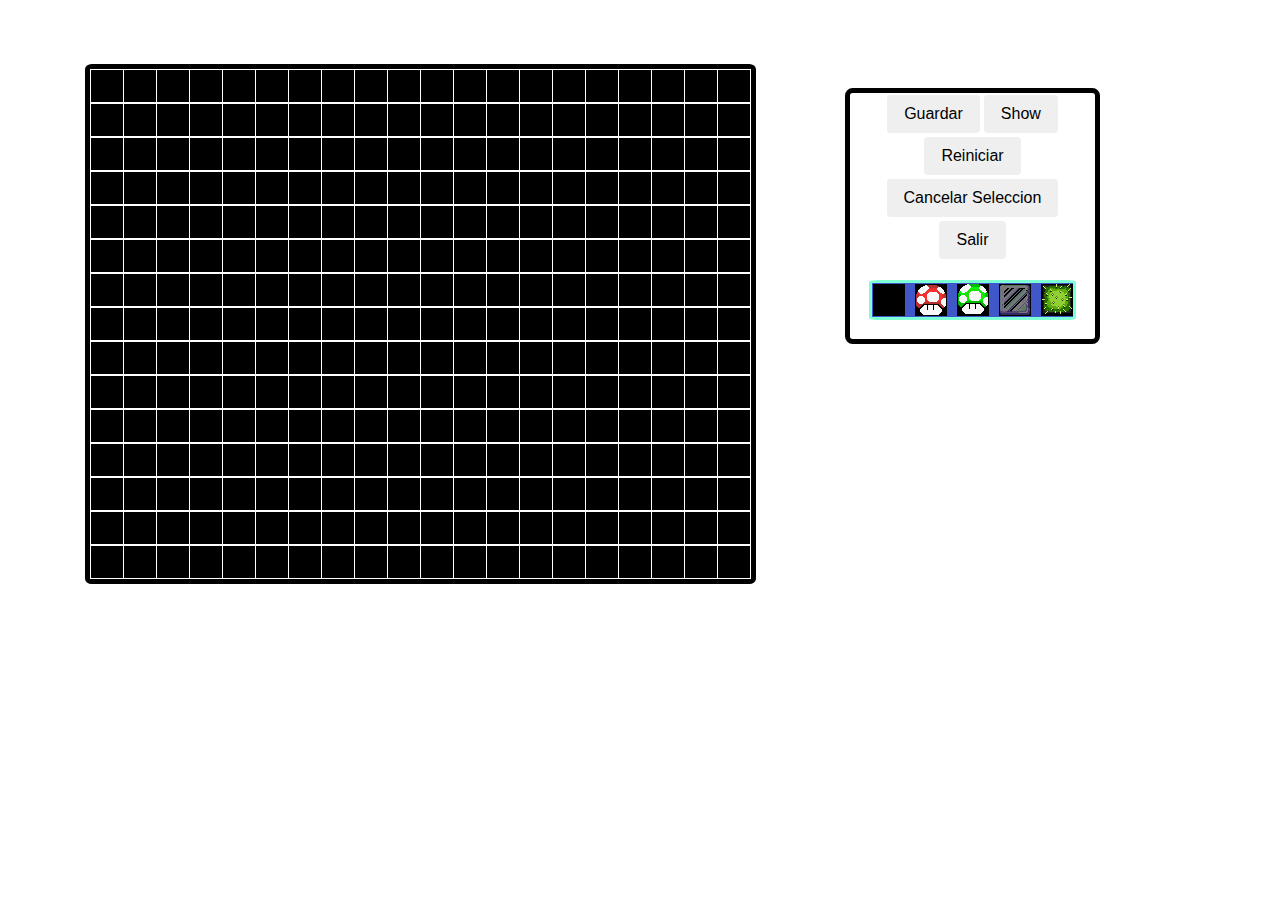
<file: Editor/index.html>
<!DOCTYPE html>
<html lang="eng">
<head>
  <meta charset="utf-8">
  <meta name="viewport" content="width=device-width, initial-scale=1, shrink-to-fit=no">
  <link rel="stylesheet" type="text/css" href="static/css/bootstrap.css"/>
  <link rel="stylesheet" type="text/css" href="static/css/index.css"/>
  <script src="static/js/jquery-3.2.0.min.js"></script>
</head>
<body>
  <div class="container">
    <div id="root"></div>
  </div>
  </div>
  <script src="static/js/babel.min.js"></script>
  <script src="static/js/react.js"></script>
  <script src="static/js/react-dom.js"></script>
  <script type="text/babel" src="static/js/editor.js"></script>
</body>
</html>
</file>
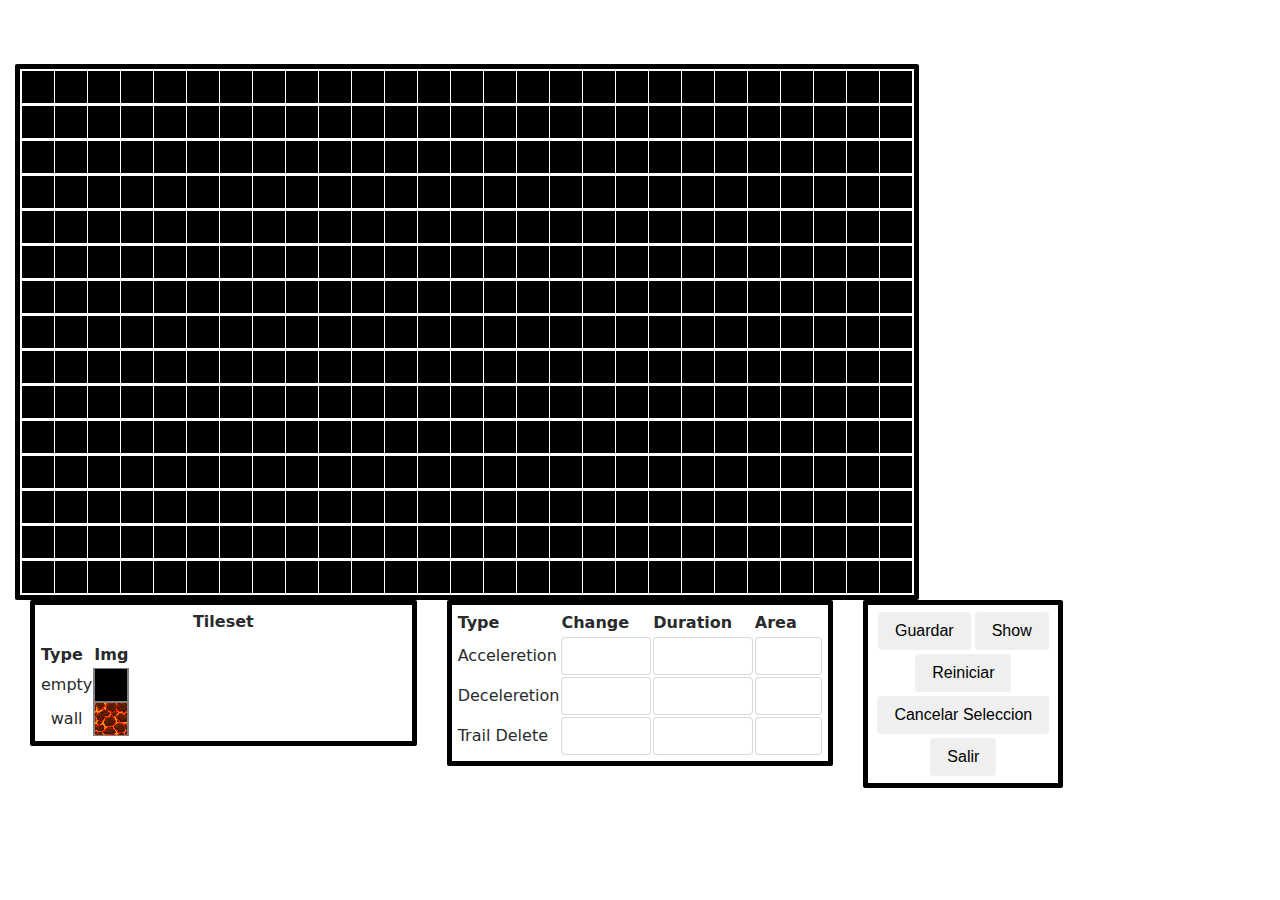
<file: Tron/index.html>
<!DOCTYPE html>
<html lang="eng">
<head>
  <meta charset="utf-8">
  <meta name="viewport" content="width=device-width, initial-scale=1, shrink-to-fit=no">
  <link rel="stylesheet" type="text/css" href="static/css/bootstrap.css"/>
  <link rel="stylesheet" type="text/css" href="static/css/index.css"/>
  
</head>
<body>
  <!--
  <script src="static/js/base/jquery-3.2.0.min.js"></script>
  <script src="static/js/phaser/phaser.js"></script>
  <script src="static/js/phaser/states/boot.js"></script>
  <script src="static/js/phaser/states/preload.js"></script>
  <script src="static/js/phaser/states/gametitle.js"></script>
  <script src="static/js/phaser/states/main.js"></script>
  <script src="static/js/phaser/states/gameover.js"></script>
  <script type="text/babel" src="static/js/phaser/game.js"></script>
  -->
  
  <div id="root"></div>
  <script src="static/js/base/babel.js"></script>
  <script src="static/js/base/react.development.js"></script>
  <script src="static/js/base/react-dom.development.js"></script>
  <script type="text/babel" src="static/js/react/editor.jsx"></script>
  
</body>
</html>
</file>
<file: Editor/static/css/index.css>
body{
  margin-top:5%;
}

a{
  color:inherit;
}

.step{
  height:30px;
  width:100%;
  background-color:skyblue;
  border-style:solid;
  border-color:white;
  border-radius: 5%;
  border-width: 5px;
}

.stack{
  width:50%;
  margin:0 auto;
  margin-top:3%;
}

.error{
  align-self: center;
}

.cell{
  background-color:grey;
  height:32px;
  width:32px;
  margin:1px;
}

.rowG{
  display: grid; 
  grid-template-columns: 32px 32px 32px 32px 32px 32px 32px 32px 32px 32px 32px 32px 32px 32px 32px 32px 32px 32px 32px 32px 32px; 
  background-color: #fff; 
  grid-gap:1px;
  color: #444; 
} 

#table{
  border-style:solid;
  border-width:5px;
  border-color:black;
  max-width:671px;
  border-radius:1%;
}

.rowG-menu {
  display: grid; 
  grid-template-columns: 32px 32px 32px 32px 32px; 
  background-color: #3f57c9; 
  grid-gap:10px;
  color: #444; 
}

#menu{
  border-style:solid;
  border-width:5px;
  border-color:black;
  border-radius:3%;
}

#table-menu {
  border-style:solid;
  border-width:3px;
  border-color:aquamarine;
  border-radius:5%;
  max-width:212px;
  margin:19px;
}

.but{
  margin:2px;
}
</file>
<file: Tron/static/css/index.css>
body{
  margin-top:5%;
}

a{
  color:inherit;
}

.error{
  align-self: center;
}

.cell{
  background-color:grey;
  height:32px;
  width:32px;
  margin:1px;
}

.rowG{
  display: grid; 
  grid-template-columns: 32px 32px 32px 32px 32px 32px 32px 32px 32px 32px 32px 32px 32px 32px 32px 32px 32px 32px 32px 32px 32px 32px 32px 32px 32px 32px 32px 32px; 
  background-color: #fff; 
  grid-gap:1px;
  color: #444; 
  margin:1px;
} 

#table{
  border-style:solid;
  border-width:5px;
  border-color:black;
  max-width:904px;
  border-radius:2px;
}


.rowG-menu {
  display: grid; 
  grid-template-columns: 32px 32px;
  background-color: #3f57c9; 
  grid-gap:10px;
  color: #444; 
}

.menu{
  border-style:solid;
  border-width:5px;
  border-radius:2px;
  border-color:black;
  padding: 5px; 
}

#menu{
  max-width: 200px;
}

#table-menu {
  border-style:solid;
  border-width:3px;
  border-color:aquamarine;
  border-radius:5%;
  margin: 5px 20px 5px 54px;;
  max-width: 82px;
}

.but{
  margin:2px;
}
</file>
